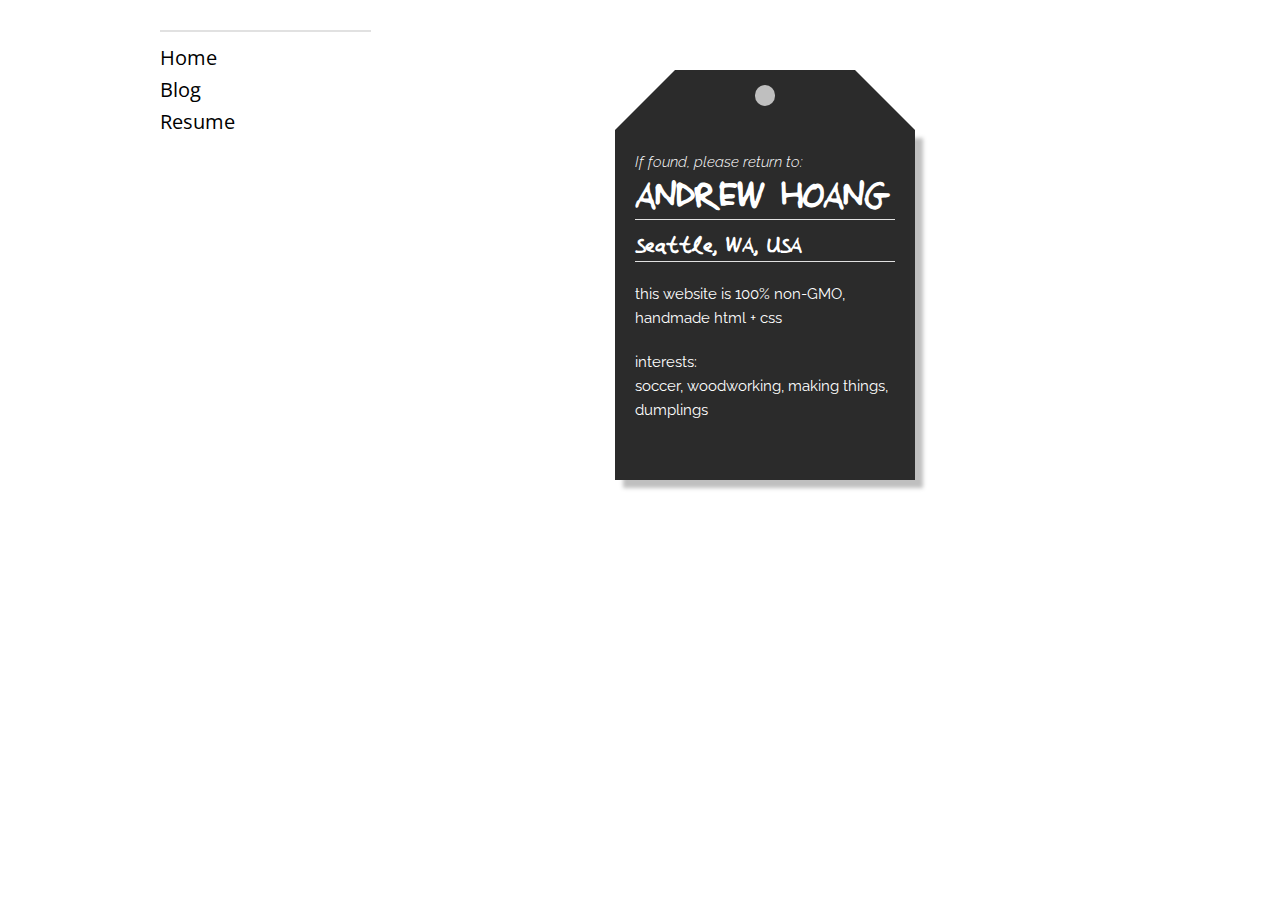
<file: index.html>
<!doctype html>
<html>

<head>
    <meta charset="UTF-8">
    <meta http-equiv="X-UA-Compatible" content="IE=edge">
    <meta name="viewport" content="width=device-width, initial-scale=1.0, user-scalable=no, maximum-scale=1, shrink-to-fit=no">
    <meta name="description" content="I code so that I can feed myself. Sometimes I make other stuff.">
    <meta name="author" content="Andrew Hoang">
    <meta name="copyright" content="Andrew Hoang">
    <meta property="og:type" content="website">
    <meta property="og:title" content="Andrew Hoang | Dumpling Maker and Slinger of Code">
    <meta property="og:site_name" content="Andrew Hoang">
    <meta property="og:url" content="https://andrewhoang.me">
    <meta property="og:description" content="">
      <title>Andrew Hoang | Dumpling Maker and Slinger of Code</title>
    <!--[if lt IE 9]>
			<script src="//html5shiv.googlecode.com/svn/trunk/html5.js"></script>
		<![endif]-->
    <link rel="stylesheet" href="/css/normalize.css">
    <link rel="stylesheet" href="/css/skeleton.css">
    <link rel="stylesheet" href="/css/custom.css">
    <link href="https://fonts.googleapis.com/css?family=Open+Sans:light&v1" rel="stylesheet" type="text/css">
    <link href="https://fonts.googleapis.com/css?family=Raleway" rel="stylesheet">
    <!-- Facebook Pixel Code -->
    <script>
      !function(f,b,e,v,n,t,s)
      {if(f.fbq)return;n=f.fbq=function(){n.callMethod?
      n.callMethod.apply(n,arguments):n.queue.push(arguments)};
      if(!f._fbq)f._fbq=n;n.push=n;n.loaded=!0;n.version='2.0';
      n.queue=[];t=b.createElement(e);t.async=!0;
      t.src=v;s=b.getElementsByTagName(e)[0];
      s.parentNode.insertBefore(t,s)}(window, document,'script',
      'https://connect.facebook.net/en_US/fbevents.js');
      fbq('init', '957922321080824');
      fbq('track', 'PageView');
    </script>
    <noscript><img height="1" width="1" style="display:none"
      src="https://www.facebook.com/tr?id=957922321080824&ev=PageView&noscript=1"
    /></noscript>
    <!-- End Facebook Pixel Code -->
</head>

<body>
  <div class="container">
    <div class="row">
      <div class="three columns">
        <div class="nav">
          <hr>
            <a href="/">Home</a>
            <a href="https://blog.andrewhoang.me">Blog</a>
            <a href="/statics/AHResume.pdf">Resume</a>
        </div>
      </div>
      <div class="nine columns">
        <div class="content">
          <div class="bagtag">
            <div id="trapezoid">
              <div id="circle">
              </div>
            </div>
            <div id="trapezoid-shadow">
            </div>
            <div id="rectangle">
              <h6><i>If found, please return to:</i></h6>
                <div class="tooltip">
                    <a href='/statics/font.html'>
                      <h2 class="ahoang">ANDREW HOANG</h2>
                      <hr class="underline">
                      <h5 class="ahoang">Seattle, WA, USA</h5>
                      <hr class="underline">
                      <span class="tooltip-text">what's this? click for more :)</span>
                    </a>
                </div>
                <span id="tagline">this website is 100% non-GMO, handmade html + css</span>
                <span id="tagline">interests:</span>
                <span>soccer, woodworking, making things, dumplings</span>
            </div>
          </div>
        </div>
      </div>
    </div>
  </div>
</body>

</html>
</file>
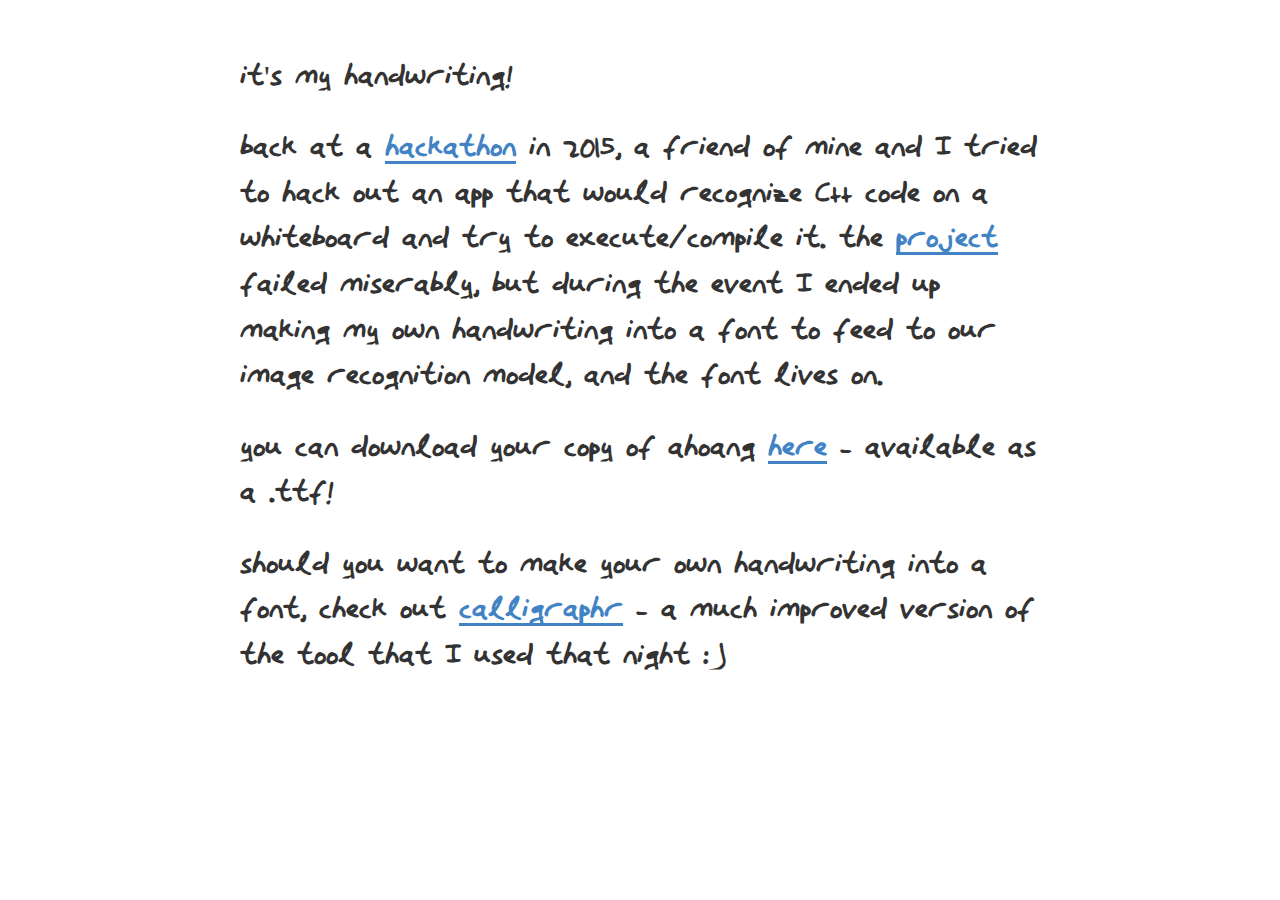
<file: statics/font.html>
<!doctype html>
<html>
<head>
<meta charset='UTF-8'><meta name='viewport' content='width=device-width initial-scale=1'>
<title></title>
<style type='text/css'>html {overflow-x: initial !important;}:root { --bg-color: #ffffff; --text-color: #333333; --select-text-bg-color: #B5D6FC; --select-text-font-color: auto; --monospace: "Lucida Console",Consolas,"Courier",monospace; }
html { font-size: 14px; background-color: var(--bg-color); color: var(--text-color); font-family: "ahoang", "Helvetica Neue", Helvetica, Arial, sans-serif; -webkit-font-smoothing: antialiased; }
body { margin: 0px; padding: 0px; height: auto; bottom: 0px; top: 0px; left: 0px; right: 0px; font-size: 1rem; line-height: 1.42857143; overflow-x: hidden; background-image: inherit; background-size: inherit; background-attachment: inherit; background-origin: inherit; background-clip: inherit; background-color: inherit; background-position: inherit inherit; background-repeat: inherit inherit; }
iframe { margin: auto; }
a.url { word-break: break-all; }
a:active, a:hover { outline: 0px; }
.in-text-selection, ::selection { text-shadow: none; background: var(--select-text-bg-color); color: var(--select-text-font-color); }
#write { margin: 0px auto; height: auto; width: inherit; word-break: normal; word-wrap: break-word; position: relative; white-space: normal; overflow-x: visible; }
#write.first-line-indent p { text-indent: 2em; }
#write.first-line-indent li p, #write.first-line-indent p * { text-indent: 0px; }
#write.first-line-indent li { margin-left: 2em; }
.for-image #write { padding-left: 8px; padding-right: 8px; }
body.typora-export { padding-left: 30px; padding-right: 30px; }
.typora-export .footnote-line, .typora-export p { white-space: pre-wrap; }
@media screen and (max-width: 500px) { 
  body.typora-export { padding-left: 0px; padding-right: 0px; }
  .CodeMirror-sizer { margin-left: 0px !important; }
  .CodeMirror-gutters { display: none !important; }
}
#write li > figure:first-child { margin-top: -20px; }
#write ol, #write ul { position: relative; }
img { max-width: 100%; vertical-align: middle; }
button, input, select, textarea { color: inherit; font-family: inherit; font-size: inherit; font-style: inherit; font-variant-caps: inherit; font-weight: inherit; font-stretch: inherit; line-height: inherit; }
input[type="checkbox"], input[type="radio"] { line-height: normal; padding: 0px; }
*, ::after, ::before { box-sizing: border-box; }
#write h1, #write h2, #write h3, #write h4, #write h5, #write h6, #write p, #write pre { width: inherit; }
#write h1, #write h2, #write h3, #write h4, #write h5, #write h6, #write p { position: relative; }
h1, h2, h3, h4, h5, h6 { break-after: avoid-page; break-inside: avoid; orphans: 2; }
p { orphans: 4; }
h1 { font-size: 2rem; }
h2 { font-size: 1.8rem; }
h3 { font-size: 1.6rem; }
h4 { font-size: 1.4rem; }
h5 { font-size: 1.2rem; }
h6 { font-size: 1rem; }
.md-math-block, .md-rawblock, h1, h2, h3, h4, h5, h6, p { margin-top: 1rem; margin-bottom: 1rem; }
.hidden { display: none; }
.md-blockmeta { color: rgb(204, 204, 204); font-weight: 700; font-style: italic; }
a { cursor: pointer; }
sup.md-footnote { padding: 2px 4px; background-color: rgba(238, 238, 238, 0.701961); color: rgb(85, 85, 85); border-top-left-radius: 4px; border-top-right-radius: 4px; border-bottom-right-radius: 4px; border-bottom-left-radius: 4px; cursor: pointer; }
sup.md-footnote a, sup.md-footnote a:hover { color: inherit; text-transform: inherit; text-decoration: inherit; }
#write input[type="checkbox"] { cursor: pointer; width: inherit; height: inherit; }
figure { overflow-x: auto; margin: 1.2em 0px; max-width: calc(100% + 16px); padding: 0px; }
figure > table { margin: 0px !important; }
tr { break-inside: avoid; break-after: auto; }
thead { display: table-header-group; }
table { border-collapse: collapse; border-spacing: 0px; width: 100%; overflow: auto; break-inside: auto; text-align: left; }
table.md-table td { min-width: 80px; }
.CodeMirror-gutters { border-right-width: 0px; background-color: inherit; }
.CodeMirror { text-align: left; }
.CodeMirror-placeholder { opacity: 0.3; }
.CodeMirror pre { padding: 0px 4px; }
.CodeMirror-lines { padding: 0px; }
div.hr:focus { cursor: none; }
#write pre { white-space: pre-wrap; }
#write.fences-no-line-wrapping pre { white-space: pre; }
#write pre.ty-contain-cm { white-space: normal; }
.CodeMirror-gutters { margin-right: 4px; }
.md-fences { font-size: 0.9rem; display: block; break-inside: avoid; text-align: left; overflow: visible; white-space: pre; background-image: inherit; background-size: inherit; background-attachment: inherit; background-origin: inherit; background-clip: inherit; background-color: inherit; position: relative !important; background-position: inherit inherit; background-repeat: inherit inherit; }
.md-diagram-panel { width: 100%; margin-top: 10px; text-align: center; padding-top: 0px; padding-bottom: 8px; overflow-x: auto; }
#write .md-fences.mock-cm { white-space: pre-wrap; }
.md-fences.md-fences-with-lineno { padding-left: 0px; }
#write.fences-no-line-wrapping .md-fences.mock-cm { white-space: pre; overflow-x: auto; }
.md-fences.mock-cm.md-fences-with-lineno { padding-left: 8px; }
.CodeMirror-line, twitterwidget { break-inside: avoid; }
.footnotes { opacity: 0.8; font-size: 0.9rem; margin-top: 1em; margin-bottom: 1em; }
.footnotes + .footnotes { margin-top: 0px; }
.md-reset { margin: 0px; padding: 0px; border: 0px; outline: 0px; vertical-align: top; text-decoration: none; text-shadow: none; float: none; position: static; width: auto; height: auto; white-space: nowrap; cursor: inherit; line-height: normal; font-weight: 400; text-align: left; box-sizing: content-box; direction: ltr; background-position: 0px 0px; background-repeat: initial initial; }
li div { padding-top: 0px; }
blockquote { margin: 1rem 0px; }
li .mathjax-block, li p { margin: 0.5rem 0px; }
li { margin: 0px; position: relative; }
blockquote > :last-child { margin-bottom: 0px; }
blockquote > :first-child, li > :first-child { margin-top: 0px; }
.footnotes-area { color: rgb(136, 136, 136); margin-top: 0.714rem; padding-bottom: 0.143rem; white-space: normal; }
#write .footnote-line { white-space: pre-wrap; }
@media print { 
  body, html { border: 1px solid transparent; height: 99%; break-after: avoid-page; break-before: avoid-page; }
  #write { margin-top: 0px; border-color: transparent !important; }
  .typora-export * { -webkit-print-color-adjust: exact; }
  html.blink-to-pdf { font-size: 13px; }
  .typora-export #write { padding-left: 1cm; padding-right: 1cm; padding-bottom: 0px; break-after: avoid-page; }
  .typora-export #write::after { height: 0px; }
  @page { margin: 20mm 0px; }
}
.footnote-line { margin-top: 0.714em; font-size: 0.7em; }
a img, img a { cursor: pointer; }
pre.md-meta-block { font-size: 0.8rem; min-height: 0.8rem; white-space: pre-wrap; background-color: rgb(204, 204, 204); display: block; overflow-x: hidden; background-position: initial initial; background-repeat: initial initial; }
p > .md-image:only-child:not(.md-img-error) img, p > img:only-child { display: block; margin: auto; }
p > .md-image:only-child { display: inline-block; width: 100%; }
#write .MathJax_Display { margin: 0.8em 0px 0px; }
.md-math-block { width: 100%; }
.md-math-block:not(:empty)::after { display: none; }
[contenteditable="true"]:active, [contenteditable="true"]:focus { outline: 0px; box-shadow: none; }
.md-task-list-item { position: relative; list-style-type: none; }
.task-list-item.md-task-list-item { padding-left: 0px; }
.md-task-list-item > input { position: absolute; top: 0px; left: 0px; margin-left: -1.2em; margin-top: calc(1em - 10px); }
.math { font-size: 1rem; }
.md-toc { min-height: 3.58rem; position: relative; font-size: 0.9rem; border-top-left-radius: 10px; border-top-right-radius: 10px; border-bottom-right-radius: 10px; border-bottom-left-radius: 10px; }
.md-toc-content { position: relative; margin-left: 0px; }
.md-toc-content::after, .md-toc::after { display: none; }
.md-toc-item { display: block; color: rgb(65, 131, 196); }
.md-toc-item a { text-decoration: none; }
.md-toc-inner:hover { text-decoration: underline; }
.md-toc-inner { display: inline-block; cursor: pointer; }
.md-toc-h1 .md-toc-inner { margin-left: 0px; font-weight: 700; }
.md-toc-h2 .md-toc-inner { margin-left: 2em; }
.md-toc-h3 .md-toc-inner { margin-left: 4em; }
.md-toc-h4 .md-toc-inner { margin-left: 6em; }
.md-toc-h5 .md-toc-inner { margin-left: 8em; }
.md-toc-h6 .md-toc-inner { margin-left: 10em; }
@media screen and (max-width: 48em) { 
  .md-toc-h3 .md-toc-inner { margin-left: 3.5em; }
  .md-toc-h4 .md-toc-inner { margin-left: 5em; }
  .md-toc-h5 .md-toc-inner { margin-left: 6.5em; }
  .md-toc-h6 .md-toc-inner { margin-left: 8em; }
}
a.md-toc-inner { font-size: inherit; font-style: inherit; font-weight: inherit; line-height: inherit; }
.footnote-line a:not(.reversefootnote) { color: inherit; }
.md-attr { display: none; }
.md-fn-count::after { content: "."; }
code, pre, samp, tt { font-family: var(--monospace); }
kbd { margin: 0px 0.1em; padding: 0.1em 0.6em; font-size: 0.8em; color: rgb(36, 39, 41); background-color: rgb(255, 255, 255); border: 1px solid rgb(173, 179, 185); border-top-left-radius: 3px; border-top-right-radius: 3px; border-bottom-right-radius: 3px; border-bottom-left-radius: 3px; box-shadow: rgba(12, 13, 14, 0.2) 0px 1px 0px, rgb(255, 255, 255) 0px 0px 0px 2px inset; white-space: nowrap; vertical-align: middle; background-position: initial initial; background-repeat: initial initial; }
.md-comment { color: rgb(162, 127, 3); opacity: 0.8; font-family: var(--monospace); }
code { text-align: left; }
a.md-print-anchor { white-space: pre !important; border: none !important; display: inline-block !important; position: absolute !important; width: 1px !important; right: 0px !important; outline: 0px !important; text-shadow: initial !important; background-position: 0px 0px !important; background-repeat: initial initial !important; }
.os-windows.monocolor-emoji .md-emoji { font-family: "Segoe UI Symbol", sans-serif; }
.md-diagram-panel > svg { max-width: 100%; }
table tr th { border-bottom-width: 0px; }
video { max-width: 100%; display: block; margin: 0px auto; }
iframe { max-width: 100%; width: 100%; border: none; }
.highlight td, .highlight tr { border: 0px; }


:root {
    --side-bar-bg-color: #fafafa;
    --control-text-color: #777;
}

#write {
    max-width: 860px;
  	margin: 0 auto;
  	padding: 30px;
    padding-bottom: 100px;
}
#write > ul:first-child,
#write > ol:first-child{
    margin-top: 30px;
}

a {
    color: #4183C4;
}
h1,
h2,
h3,
h4,
h5,
h6 {
    position: relative;
    margin-top: 1rem;
    margin-bottom: 1rem;
    font-weight: bold;
    line-height: 1.4;
    cursor: text;
}
h1:hover a.anchor,
h2:hover a.anchor,
h3:hover a.anchor,
h4:hover a.anchor,
h5:hover a.anchor,
h6:hover a.anchor {
    /*background: url("file:///Users/ahoang/Library/Application%20Support/images/modules/styleguide/para.png") no-repeat 10px center;*/
    text-decoration: none;
}
h1 tt,
h1 code {
    font-size: inherit;
}
h2 tt,
h2 code {
    font-size: inherit;
}
h3 tt,
h3 code {
    font-size: inherit;
}
h4 tt,
h4 code {
    font-size: inherit;
}
h5 tt,
h5 code {
    font-size: inherit;
}
h6 tt,
h6 code {
    font-size: inherit;
}
h1 {
    padding-bottom: .3em;
    font-size: 2.25em;
    line-height: 1.2;
    border-bottom: 1px solid #eee;
}
h2 {
   padding-bottom: .3em;
    font-size: 1.75em;
    line-height: 1.225;
    border-bottom: 1px solid #eee;
}
h3 {
    font-size: 1.5em;
    line-height: 1.43;
}
h4 {
    font-size: 1.25em;
}
h5 {
    font-size: 1em;
}
h6 {
   font-size: 1em;
    color: #777;
}
p,
blockquote,
ul,
ol,
dl,
table{
    margin: 0.8em 0;
}
li>ol,
li>ul {
    margin: 0 0;
}
hr {
    height: 2px;
    padding: 0;
    margin: 16px 0;
    background-color: #e7e7e7;
    border: 0 none;
    overflow: hidden;
    box-sizing: content-box;
}

li p.first {
    display: inline-block;
}
ul,
ol {
    padding-left: 30px;
}
ul:first-child,
ol:first-child {
    margin-top: 0;
}
ul:last-child,
ol:last-child {
    margin-bottom: 0;
}
blockquote {
    border-left: 4px solid #dfe2e5;
    padding: 0 15px;
    color: #777777;
}
blockquote blockquote {
    padding-right: 0;
}
table {
    padding: 0;
    word-break: initial;
}
table tr {
    border-top: 1px solid #dfe2e5;
    margin: 0;
    padding: 0;
}
table tr:nth-child(2n),
thead {
    background-color: #f8f8f8;
}
table tr th {
    font-weight: bold;
    border: 1px solid #dfe2e5;
    border-bottom: 0;
    text-align: left;
    margin: 0;
    padding: 6px 13px;
}
table tr td {
    border: 1px solid #dfe2e5;
    text-align: left;
    margin: 0;
    padding: 6px 13px;
}
table tr th:first-child,
table tr td:first-child {
    margin-top: 0;
}
table tr th:last-child,
table tr td:last-child {
    margin-bottom: 0;
}

.CodeMirror-lines {
    padding-left: 4px;
}

.code-tooltip {
    box-shadow: 0 1px 1px 0 rgba(0,28,36,.3);
    border-top: 1px solid #eef2f2;
}

.md-fences,
code,
tt {
    border: 1px solid #e7eaed;
    background-color: #f8f8f8;
    border-radius: 3px;
    padding: 0;
    padding: 2px 4px 0px 4px;
    font-size: 0.9em;
}

code {
    background-color: #f3f4f4;
    padding: 0 4px 2px 4px;
}

.md-fences {
    margin-bottom: 15px;
    margin-top: 15px;
    padding: 0.2em 1em;
    padding-top: 8px;
    padding-bottom: 6px;
}


.md-task-list-item > input {
  margin-left: -1.3em;
}

@media print {
    html {
        font-size: 13px;
    }
    table,
    pre {
        page-break-inside: avoid;
    }
    pre {
        word-wrap: break-word;
    }
}

.md-fences {
	background-color: #f8f8f8;
}
#write pre.md-meta-block {
	padding: 1rem;
    font-size: 85%;
    line-height: 1.45;
    background-color: #f7f7f7;
    border: 0;
    border-radius: 3px;
    color: #777777;
    margin-top: 0 !important;
}

.mathjax-block>.code-tooltip {
	bottom: .375rem;
}

.md-mathjax-midline {
    background: #fafafa;
}

#write>h3.md-focus:before{
	left: -1.5625rem;
	top: .375rem;
}
#write>h4.md-focus:before{
	left: -1.5625rem;
	top: .285714286rem;
}
#write>h5.md-focus:before{
	left: -1.5625rem;
	top: .285714286rem;
}
#write>h6.md-focus:before{
	left: -1.5625rem;
	top: .285714286rem;
}
.md-image>.md-meta {
    /*border: 1px solid #ddd;*/
    border-radius: 3px;
    padding: 2px 0px 0px 4px;
    font-size: 0.9em;
    color: inherit;
}

.md-tag {
    color: #a7a7a7;
    opacity: 1;
}

.md-toc { 
    margin-top:20px;
    padding-bottom:20px;
}

.sidebar-tabs {
    border-bottom: none;
}

#typora-quick-open {
    border: 1px solid #ddd;
    background-color: #f8f8f8;
}

#typora-quick-open-item {
    background-color: #FAFAFA;
    border-color: #FEFEFE #e5e5e5 #e5e5e5 #eee;
    border-style: solid;
    border-width: 1px;
}

/** focus mode */
.on-focus-mode blockquote {
    border-left-color: rgba(85, 85, 85, 0.12);
}

header, .context-menu, .megamenu-content, footer{
    font-family: "Segoe UI", "Arial", sans-serif;
}

.file-node-content:hover .file-node-icon,
.file-node-content:hover .file-node-open-state{
    visibility: visible;
}

.mac-seamless-mode #typora-sidebar {
    background-color: #fafafa;
    background-color: var(--side-bar-bg-color);
}

.md-lang {
    color: #b4654d;
}

.html-for-mac .context-menu {
    --item-hover-bg-color: #E6F0FE;
}

#md-notification .btn {
    border: 0;
}

.dropdown-menu .divider {
    border-color: #e5e5e5;
}

 .typora-export p, .typora-export .footnote-line {white-space: normal;} 
</style>
<link rel="stylesheet" href="/css/custom_font.css">
</head>
<body class='typora-export' >
<div  id='write'  class = 'is-mac'><p>it&#39;s my handwriting!</p><p>back at a <a href='http://hackdartmouth.io/'>hackathon</a> in 2015, a friend of mine and I tried to hack out an app that would recognize C++ code on a whiteboard and try to execute/compile it. the <a href='https://devpost.com/software/whiteboard-90yg5'>project</a> failed miserably, but during the event I ended up making my own handwriting into a font to feed to our image recognition model, and the font lives on.</p><p>you can download your copy of ahoang <a href='/font/ahoang.ttf'>here</a> - available as a .ttf!</p><p>should you want to make your own handwriting into a font, check out <a href='https://www.calligraphr.com/en/'>calligraphr</a> - a much improved version of the tool that I used that night :) </p></div>
</body>
</html>
</file>
<file: css/skeleton.css>
/*
* Skeleton V2.0.4
* Copyright 2014, Dave Gamache
* www.getskeleton.com
* Free to use under the MIT license.
* http://www.opensource.org/licenses/mit-license.php
* 12/29/2014
*/


/* Table of contents
––––––––––––––––––––––––––––––––––––––––––––––––––
- Grid
- Base Styles
- Typography
- Links
- Buttons
- Forms
- Lists
- Code
- Tables
- Spacing
- Utilities
- Clearing
- Media Queries
*/


/* Grid
–––––––––––––––––––––––––––––––––––––––––––––––––– */
.container {
  position: relative;
  width: 100%;
  max-width: 960px;
  margin: 0 auto;
  padding: 0 20px;
  box-sizing: border-box; }
.column,
.columns {
  width: 100%;
  float: left;
  box-sizing: border-box; }

/* For devices larger than 400px */
@media (min-width: 400px) {
  .container {
    width: 85%;
    padding: 0; }
}

/* For devices larger than 550px */
@media (min-width: 550px) {
  .container {
    width: 80%; }
  .column,
  .columns {
    margin-left: 4%; }
  .column:first-child,
  .columns:first-child {
    margin-left: 0; }

  .one.column,
  .one.columns                    { width: 4.66666666667%; }
  .two.columns                    { width: 13.3333333333%; }
  .three.columns                  { width: 22%;            }
  .four.columns                   { width: 30.6666666667%; }
  .five.columns                   { width: 39.3333333333%; }
  .six.columns                    { width: 48%;            }
  .seven.columns                  { width: 56.6666666667%; }
  .eight.columns                  { width: 65.3333333333%; }
  .nine.columns                   { width: 74.0%;          }
  .ten.columns                    { width: 82.6666666667%; }
  .eleven.columns                 { width: 91.3333333333%; }
  .twelve.columns                 { width: 100%; margin-left: 0; }

  .one-third.column               { width: 30.6666666667%; }
  .two-thirds.column              { width: 65.3333333333%; }

  .one-half.column                { width: 48%; }

  /* Offsets */
  .offset-by-one.column,
  .offset-by-one.columns          { margin-left: 8.66666666667%; }
  .offset-by-two.column,
  .offset-by-two.columns          { margin-left: 17.3333333333%; }
  .offset-by-three.column,
  .offset-by-three.columns        { margin-left: 26%;            }
  .offset-by-four.column,
  .offset-by-four.columns         { margin-left: 34.6666666667%; }
  .offset-by-five.column,
  .offset-by-five.columns         { margin-left: 43.3333333333%; }
  .offset-by-six.column,
  .offset-by-six.columns          { margin-left: 52%;            }
  .offset-by-seven.column,
  .offset-by-seven.columns        { margin-left: 60.6666666667%; }
  .offset-by-eight.column,
  .offset-by-eight.columns        { margin-left: 69.3333333333%; }
  .offset-by-nine.column,
  .offset-by-nine.columns         { margin-left: 78.0%;          }
  .offset-by-ten.column,
  .offset-by-ten.columns          { margin-left: 86.6666666667%; }
  .offset-by-eleven.column,
  .offset-by-eleven.columns       { margin-left: 95.3333333333%; }

  .offset-by-one-third.column,
  .offset-by-one-third.columns    { margin-left: 34.6666666667%; }
  .offset-by-two-thirds.column,
  .offset-by-two-thirds.columns   { margin-left: 69.3333333333%; }

  .offset-by-one-half.column,
  .offset-by-one-half.columns     { margin-left: 52%; }

}


/* Base Styles
–––––––––––––––––––––––––––––––––––––––––––––––––– */
/* NOTE
html is set to 62.5% so that all the REM measurements throughout Skeleton
are based on 10px sizing. So basically 1.5rem = 15px :) */
html {
  font-size: 62.5%; }
body {
  font-size: 1.5em; /* currently ems cause chrome bug misinterpreting rems on body element */
  line-height: 1.6;
  font-weight: 400;
  font-family: "Open Sans";
  color: #222; }


/* Typography
–––––––––––––––––––––––––––––––––––––––––––––––––– */
h1, h2, h3, h4, h5, h6 {
  margin-top: 0;
  margin-bottom: 2rem;
  font-weight: 300; }
h1 { font-size: 4.0rem; line-height: 1.2;  letter-spacing: -.1rem;}
h2 { font-size: 3.6rem; line-height: 1.25; letter-spacing: -.1rem; }
h3 { font-size: 3.0rem; line-height: 1.3;  letter-spacing: -.1rem; }
h4 { font-size: 2.4rem; line-height: 1.35; letter-spacing: -.08rem; }
h5 { font-size: 1.8rem; line-height: 1.5;  letter-spacing: -.05rem; }
h6 { font-size: 1.5rem; line-height: 1.6;  letter-spacing: 0; }

/* Larger than phablet */
@media (min-width: 550px) {
  h1 { font-size: 5.0rem; }
  h2 { font-size: 4.2rem; }
  h3 { font-size: 3.6rem; }
  h4 { font-size: 3.0rem; }
  h5 { font-size: 2.4rem; }
  h6 { font-size: 1.5rem; }
}

p {
  margin-top: 0; }


/* Links
–––––––––––––––––––––––––––––––––––––––––––––––––– */
a {
  color: #1EAEDB; }
a:hover {
  color: #0FA0CE; }


/* Buttons
–––––––––––––––––––––––––––––––––––––––––––––––––– */
.button,
button,
input[type="submit"],
input[type="reset"],
input[type="button"] {
  display: inline-block;
  height: 38px;
  padding: 0 30px;
  color: #555;
  text-align: center;
  font-size: 11px;
  font-weight: 600;
  line-height: 38px;
  letter-spacing: .1rem;
  text-transform: uppercase;
  text-decoration: none;
  white-space: nowrap;
  background-color: transparent;
  border-radius: 4px;
  border: 1px solid #bbb;
  cursor: pointer;
  box-sizing: border-box; }
.button:hover,
button:hover,
input[type="submit"]:hover,
input[type="reset"]:hover,
input[type="button"]:hover,
.button:focus,
button:focus,
input[type="submit"]:focus,
input[type="reset"]:focus,
input[type="button"]:focus {
  color: #333;
  border-color: #888;
  outline: 0; }
.button.button-primary,
button.button-primary,
input[type="submit"].button-primary,
input[type="reset"].button-primary,
input[type="button"].button-primary {
  color: #FFF;
  background-color: #33C3F0;
  border-color: #33C3F0; }
.button.button-primary:hover,
button.button-primary:hover,
input[type="submit"].button-primary:hover,
input[type="reset"].button-primary:hover,
input[type="button"].button-primary:hover,
.button.button-primary:focus,
button.button-primary:focus,
input[type="submit"].button-primary:focus,
input[type="reset"].button-primary:focus,
input[type="button"].button-primary:focus {
  color: #FFF;
  background-color: #1EAEDB;
  border-color: #1EAEDB; }


/* Forms
–––––––––––––––––––––––––––––––––––––––––––––––––– */
input[type="email"],
input[type="number"],
input[type="search"],
input[type="text"],
input[type="tel"],
input[type="url"],
input[type="password"],
textarea,
select {
  height: 38px;
  padding: 6px 10px; /* The 6px vertically centers text on FF, ignored by Webkit */
  background-color: #fff;
  border: 1px solid #D1D1D1;
  border-radius: 4px;
  box-shadow: none;
  box-sizing: border-box; }
/* Removes awkward default styles on some inputs for iOS */
input[type="email"],
input[type="number"],
input[type="search"],
input[type="text"],
input[type="tel"],
input[type="url"],
input[type="password"],
textarea {
  -webkit-appearance: none;
     -moz-appearance: none;
          appearance: none; }
textarea {
  min-height: 65px;
  padding-top: 6px;
  padding-bottom: 6px; }
input[type="email"]:focus,
input[type="number"]:focus,
input[type="search"]:focus,
input[type="text"]:focus,
input[type="tel"]:focus,
input[type="url"]:focus,
input[type="password"]:focus,
textarea:focus,
select:focus {
  border: 1px solid #33C3F0;
  outline: 0; }
label,
legend {
  display: block;
  margin-bottom: .5rem;
  font-weight: 600; }
fieldset {
  padding: 0;
  border-width: 0; }
input[type="checkbox"],
input[type="radio"] {
  display: inline; }
label > .label-body {
  display: inline-block;
  margin-left: .5rem;
  font-weight: normal; }


/* Lists
–––––––––––––––––––––––––––––––––––––––––––––––––– */
ul {
  list-style: circle inside; }
ol {
  list-style: decimal inside; }
ol, ul {
  padding-left: 0;
  margin-top: 0; }
ul ul,
ul ol,
ol ol,
ol ul {
  margin: 1.5rem 0 1.5rem 3rem;
  font-size: 90%; }
li {
  margin-bottom: 1rem; }


/* Code
–––––––––––––––––––––––––––––––––––––––––––––––––– */
code {
  padding: .2rem .5rem;
  margin: 0 .2rem;
  font-size: 90%;
  white-space: nowrap;
  background: #F1F1F1;
  border: 1px solid #E1E1E1;
  border-radius: 4px; }
pre > code {
  display: block;
  padding: 1rem 1.5rem;
  white-space: pre; }


/* Tables
–––––––––––––––––––––––––––––––––––––––––––––––––– */
th,
td {
  padding: 12px 15px;
  text-align: left;
  border-bottom: 1px solid #E1E1E1; }
th:first-child,
td:first-child {
  padding-left: 0; }
th:last-child,
td:last-child {
  padding-right: 0; }


/* Spacing
–––––––––––––––––––––––––––––––––––––––––––––––––– */
button,
.button {
  margin-bottom: 1rem; }
input,
textarea,
select,
fieldset {
  margin-bottom: 1.5rem; }
pre,
blockquote,
dl,
figure,
table,
p,
ul,
ol,
form {
  margin-bottom: 2.5rem; }


/* Utilities
–––––––––––––––––––––––––––––––––––––––––––––––––– */
.u-full-width {
  width: 100%;
  box-sizing: border-box; }
.u-max-full-width {
  max-width: 100%;
  box-sizing: border-box; }
.u-pull-right {
  float: right; }
.u-pull-left {
  float: left; }


/* Misc
–––––––––––––––––––––––––––––––––––––––––––––––––– */
hr {
  margin-top: 3rem;
  margin-bottom: 3.5rem;
  border-width: 0;
  border-top: 1px solid #E1E1E1; }


/* Clearing
–––––––––––––––––––––––––––––––––––––––––––––––––– */

/* Self Clearing Goodness */
.container:after,
.row:after,
.u-cf {
  content: "";
  display: table;
  clear: both; }


/* Media Queries
–––––––––––––––––––––––––––––––––––––––––––––––––– */
/*
Note: The best way to structure the use of media queries is to create the queries
near the relevant code. For example, if you wanted to change the styles for buttons
on small devices, paste the mobile query code up in the buttons section and style it
there.
*/


/* Larger than mobile */
@media (min-width: 400px) {}

/* Larger than phablet (also point when grid becomes active) */
@media (min-width: 550px) {}

/* Larger than tablet */
@media (min-width: 750px) {}

/* Larger than desktop */
@media (min-width: 1000px) {}

/* Larger than Desktop HD */
@media (min-width: 1200px) {}
</file>
<file: css/custom.css>
div.nav {
  margin-top: 3rem;
}

.nav hr {
  margin-top: 0rem;
  margin-bottom: 1rem;
  border-width: 0;
  border-top: 2px solid #E1E1E1;
}

.nav a {
  display: block;
  color: #000000;
  text-decoration: none;
  font-size: 20px;
}

.nav a:hover {
  color: #0098FF;
}

@font-face {
    font-family: "ahoang";
    src: url('/font/ahoang.ttf') format("truetype");
}

.bagtag {
  font-family: 'Raleway', sans-serif;
  color: #FFFFFF;
}

.content div.bagtag {
  margin-top: 6rem;
}

.content .bagtag .ahoang {
  font-family: 'ahoang';
}

.content .bagtag #trapezoid {
	border-bottom: 60px solid #2B2B2B;
	border-left: 60px solid transparent;
	border-right: 60px solid transparent;
	height: 0;
	width: 180px;
  margin: 0 auto;
  padding-top: 10px;
}

.content .bagtag #circle {
  width: 20px;
	height: 20px;
	background: #BFBFBF;
	-moz-border-radius: 20px;
	-webkit-border-radius: 20px;
	border-radius: 20px;
  margin: 0 auto;
  margin-top: 15px;
  padding-top: 1px;
}

.content .bagtag #rectangle {
  width: 300px;
	height: 350px;
	background: #2B2B2B;
  margin: 0 auto;
  padding: 20px;
  box-sizing: border-box;
  box-shadow: 8px 8px 4px #BFBFBF;
}

.content .bagtag h6 {
  margin-bottom: 0px;
}

.content .bagtag h5 {
  margin-bottom: -5px;
}

.content .bagtag h2 {
  margin-bottom: -8px;
}

.content .bagtag span {
  display: block;
}

.content .bagtag a {
  color: #FFFFFF;
  text-decoration: none;
}

.content .bagtag #tagline {
  margin: 20px 0px 0px 0px;
}

.content .bagtag hr.underline {
  margin-top: 0;
  margin-bottom: 10px;
}

.content .bagtag #rectangle div.tooltip span.tooltip-text {
  visibility: hidden;
  width: 120px;
  background-color: #51B1FB;
  color: #FFFFFF;
  text-align: center;
  padding: 5px 0;
  border-radius: 6px;
  position: absolute;
  z-index: 1;
}

.content .bagtag #rectangle div.tooltip:hover span.tooltip-text {
  visibility: visible;
}
</file>
<file: css/custom_font.css>
@font-face {
  font-family: "ahoang";
  src: url('/font/ahoang.ttf') format("truetype");
}

body {
  font-family: "ahoang";
  font-size: 32px;
}
</file>
